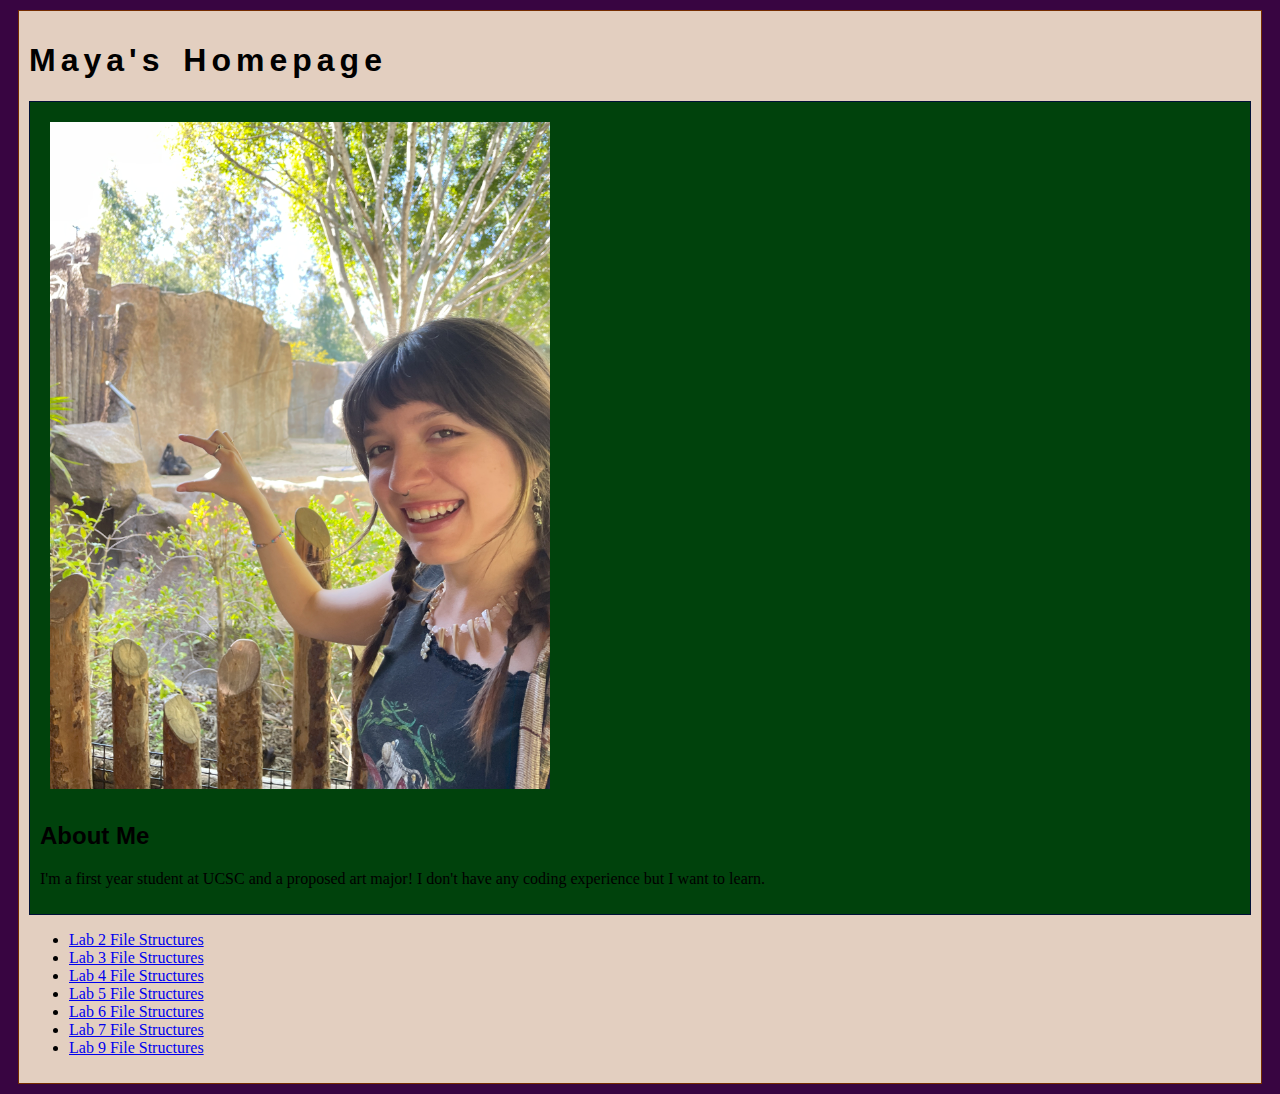
<file: index.html>
<!DOCTYPE html>
<html>
<head>
	<!-- This title is used for tabs and bookmarks -->
	<title>MyName's Homepage</title>

	<!-- Use UTF character set, a good idea with any webpage -->
	<meta charset="UTF-8" />
	<!-- Set viewport so page remains consistently scaled w narrow devices -->
	<meta name="viewport" content="width=device-width, initial-scale=1.0" />

	<!-- Include a sitewide CSS file for consistent styling across the site -->
	<link rel="stylesheet" type="text/css" href="css/site.css">
	<!-- Lab-specifc CSS file for any special styling of this particular page -->
	<link rel="stylesheet" type="text/css" href="css/homepage.css">
	<!-- Link to javascript file - DEFER waits until all elements are rendered -->

	<!-- <script type="text/javascript" src="./js/lab.js" DEFER></script> -->
</head>
<body>
	<!-- Style this page by changing the CSS in ../css/site.css or css/lab.css -->
	<main id="content">
		<section>
			<h1>Maya's Homepage</h1>
			<div class="minor-section">
					<!-- Note that all filenames use lowercase and no spaces -->
					<img class="cat-photo" src="./img/picofme.jpg">
					<h2>About Me</h2>
					<p>I'm a first year student at UCSC and a proposed art major! I don't have any coding experience but I want to learn.</p>
			</div>
			<ul>
				<li><a href="lab2/index.html">Lab 2 File Structures</a></li>
				<li><a href="lab3/index.html">Lab 3 File Structures</a></li>
				<li><a href="lab4/index.html">Lab 4 File Structures</a></li>
				<li><a href="lab5/index.html">Lab 5 File Structures</a></li>
				<li><a href="lab6/index.html">Lab 6 File Structures</a></li>
				<li><a href="lab7/index.html">Lab 7 File Structures</a></li>
				<li><a href="lab9/index.html">Lab 9 File Structures</a></li>
			</ul>

		</section>
		<nav id="links">
			<!-- Put links to labs here. -->
		</nav>
	</main>
</body>
</html>
</file>
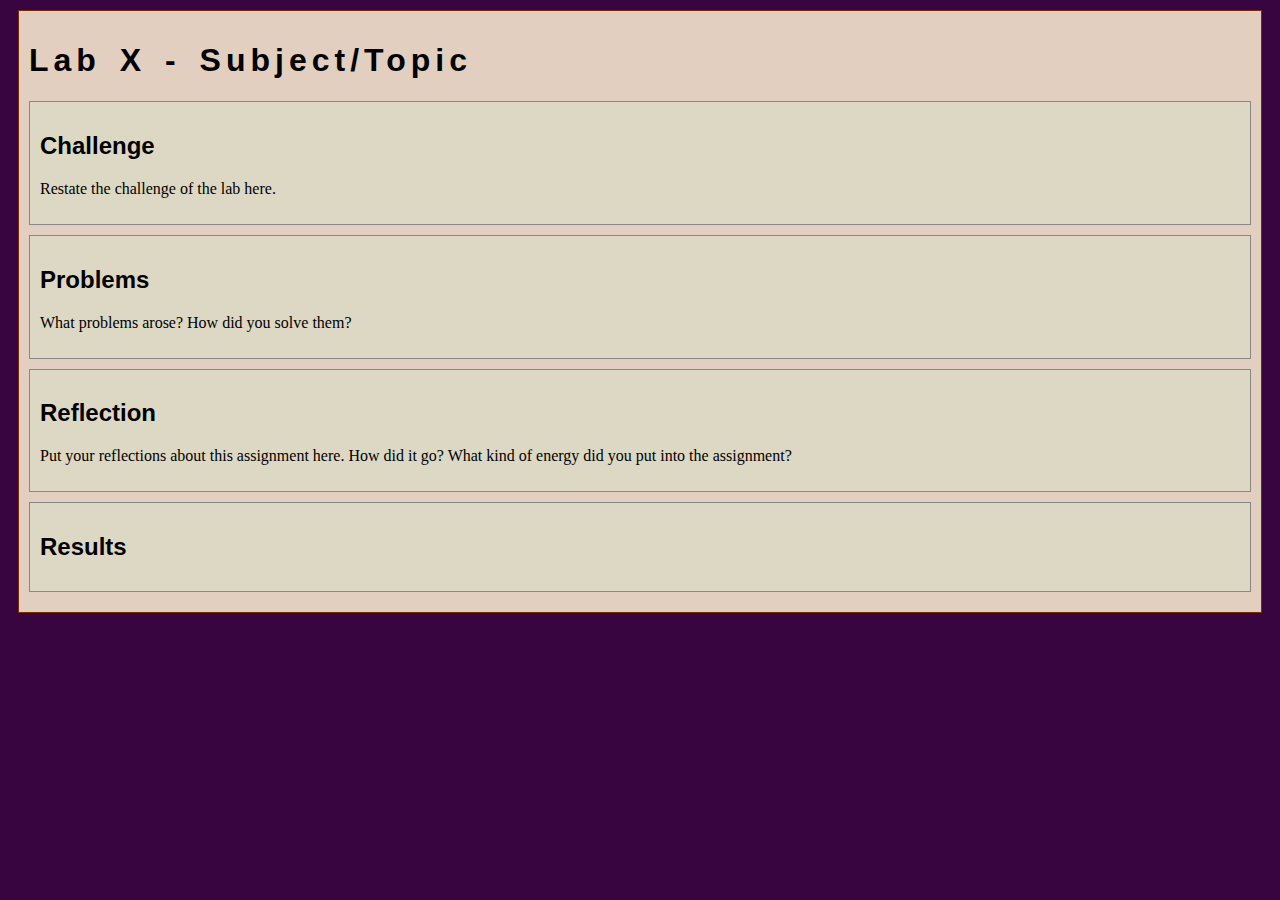
<file: lab1/index.html>
<!DOCTYPE html>
<html>
<head>
	<!-- This title is used for tabs and bookmarks -->
	<title>Lab X - Subject/Topic</title>

	<!-- Use UTF character set, a good idea with any webpage -->
  	<meta charset="UTF-8" />
	<!-- Set viewport so page remains consistently scaled w narrow devices -->
  	<meta name="viewport" content="width=device-width, initial-scale=1.0" />
	
	<!-- Include a sitewide CSS file for consistent styling across the site -->
	<link rel="stylesheet" type="text/css" href="../css/site.css">
	<!-- Lab-specifc CSS file for any special styling of this particular page -->
	<link rel="stylesheet" type="text/css" href="css/lab.css">
	
	<!-- load jQuery library to make javascript easier (must be above our lab js)-->
	<script src="https://code.jquery.com/jquery-3.6.4.min.js"></script>
	<!-- Link to javascript file - DEFER waits until all elements are rendered -->
	<script type="text/javascript" src="./js/lab.js" DEFER></script>
</head>
<body>
	<!-- Style this page by changing the CSS in ../css/site.css or css/lab.css -->
	<main id="content">
		<section>
			<h1>Lab X - Subject/Topic</h1>
			<div class="minor-section">
					<h2>Challenge</h2>
					<p>Restate the challenge of the lab here.</p>
			</div>

			<div class="minor-section">
					<h2>Problems</h2>
					<p>What problems arose? How did you solve them? </p>
			</div>

			<div class="minor-section">
					<h2>Reflection</h2>
					<p>Put your reflections about this assignment here. How did it go? What kind of energy did you put into the assignment? </p>
			</div>

			<div class="minor-section">
					<h2>Results</h2>
					<div id="output"></div>
			</div>
		</section>
		<nav id="links">
			<!-- Put links to other pages (including the homepage) here. -->
		</nav>
	</main>
</body>
</html>
</file>
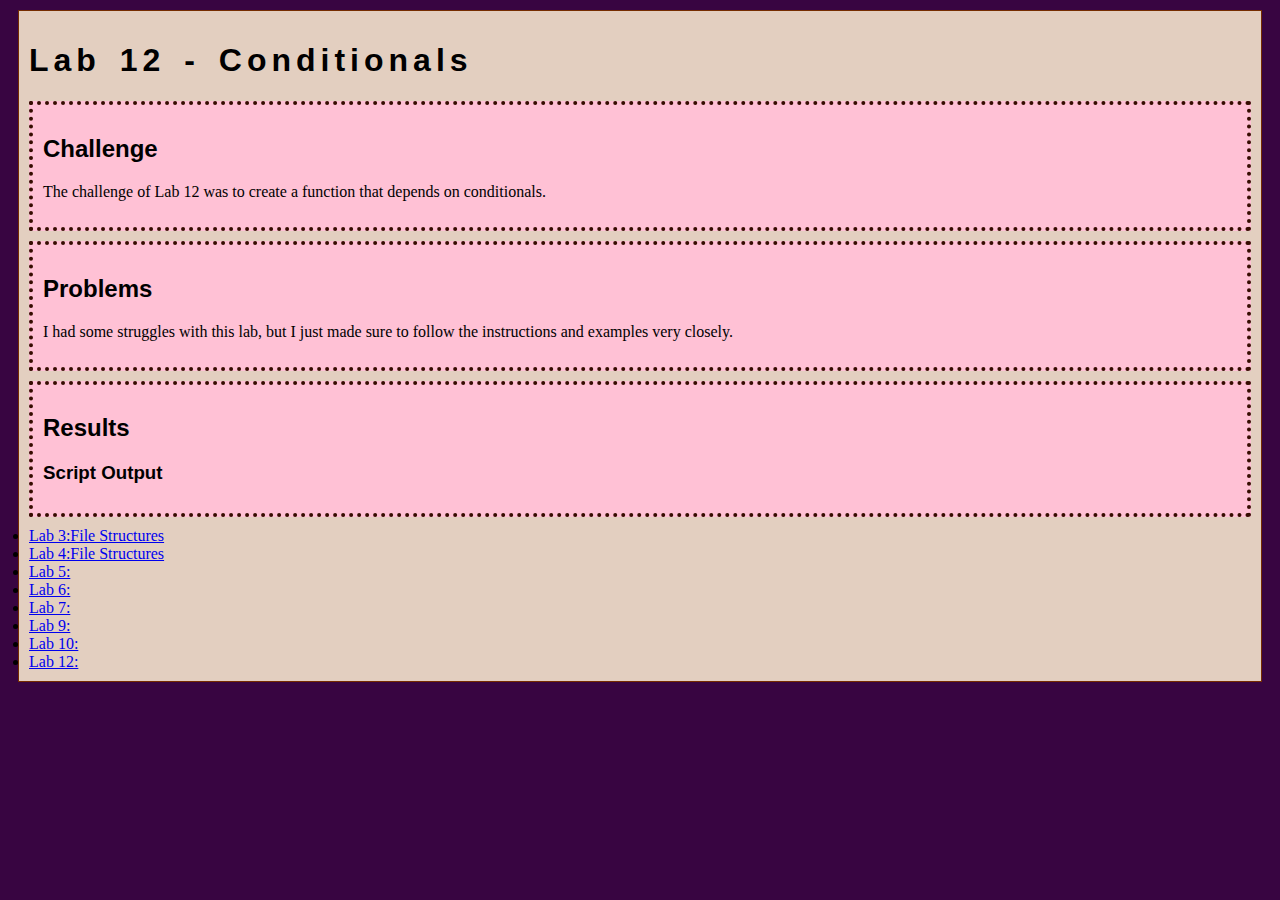
<file: lab12/index.html>
<!DOCTYPE html>
<html>
<head>
	<!-- This title is used for tabs and bookmarks -->
	<title>Lab 9 - Javascript for the Web</title>

	<!-- Use UTF character set, a good idea with any webpage -->
  	<meta charset="UTF-8" />
	<!-- Set viewport so page remains consistently scaled w narrow devices -->
  	<meta name="viewport" content="width=device-width, initial-scale=1.0" />
	
	<!-- Include a sitewide CSS file for consistent styling across the site -->
	<link rel="stylesheet" type="text/css" href="../css/site.css">
	<!-- Lab-specifc CSS file for any special styling of this particular page -->
	<link rel="stylesheet" type="text/css" href="css/lab.css">
	
	<!-- load jQuery library to make javascript easier (must be above our lab js)-->
	<script src="https://code.jquery.com/jquery-3.6.4.min.js"></script>
	<!-- Link to javascript file - DEFER waits until all elements are rendered -->
	<script type="text/javascript" src="./js/lab.js" DEFER></script>
</head>
<body>
	<!-- Style this page by changing the CSS in ../css/site.css or css/lab.css -->
	<main id="content">
		<section>
			<h1>Lab 12 - Conditionals</h1>
			<div class="minor-section">
					<h2>Challenge</h2>
					<p>The challenge of Lab 12 was to create a function that depends on conditionals.</p>
			</div>

			<div class="minor-section">
					<h2>Problems</h2>
					<p>I had some struggles with this lab, but I just made sure to follow the instructions and examples very closely.</p>
			</div>

			<div class="minor-section">
					<h2>Results</h2>
					<div id="output"></div>
					<div>
						<h3>Script Output</h3>
						<script src="./js/lab.js"></script>
					</div>
				
			</div>

		</section>
		<nav id="links">
			<li><a href="lab3/">Lab 3:File Structures</a></li>
			<li><a href="lab4/">Lab 4:File Structures</a></li>
			<li><a href="lab5/">Lab 5:</a></li>
			<li><a href="lab6/">Lab 6:</a></li>
			<li><a href="lab7/">Lab 7:</a></li>
			<li><a href="lab9/">Lab 9:</a></li>
			<li><a href="lab10/">Lab 10:</a></li>
			<li><a href="lab12/">Lab 12:</a></li>
		</nav>
	</main>
</body>
</html>
</file>
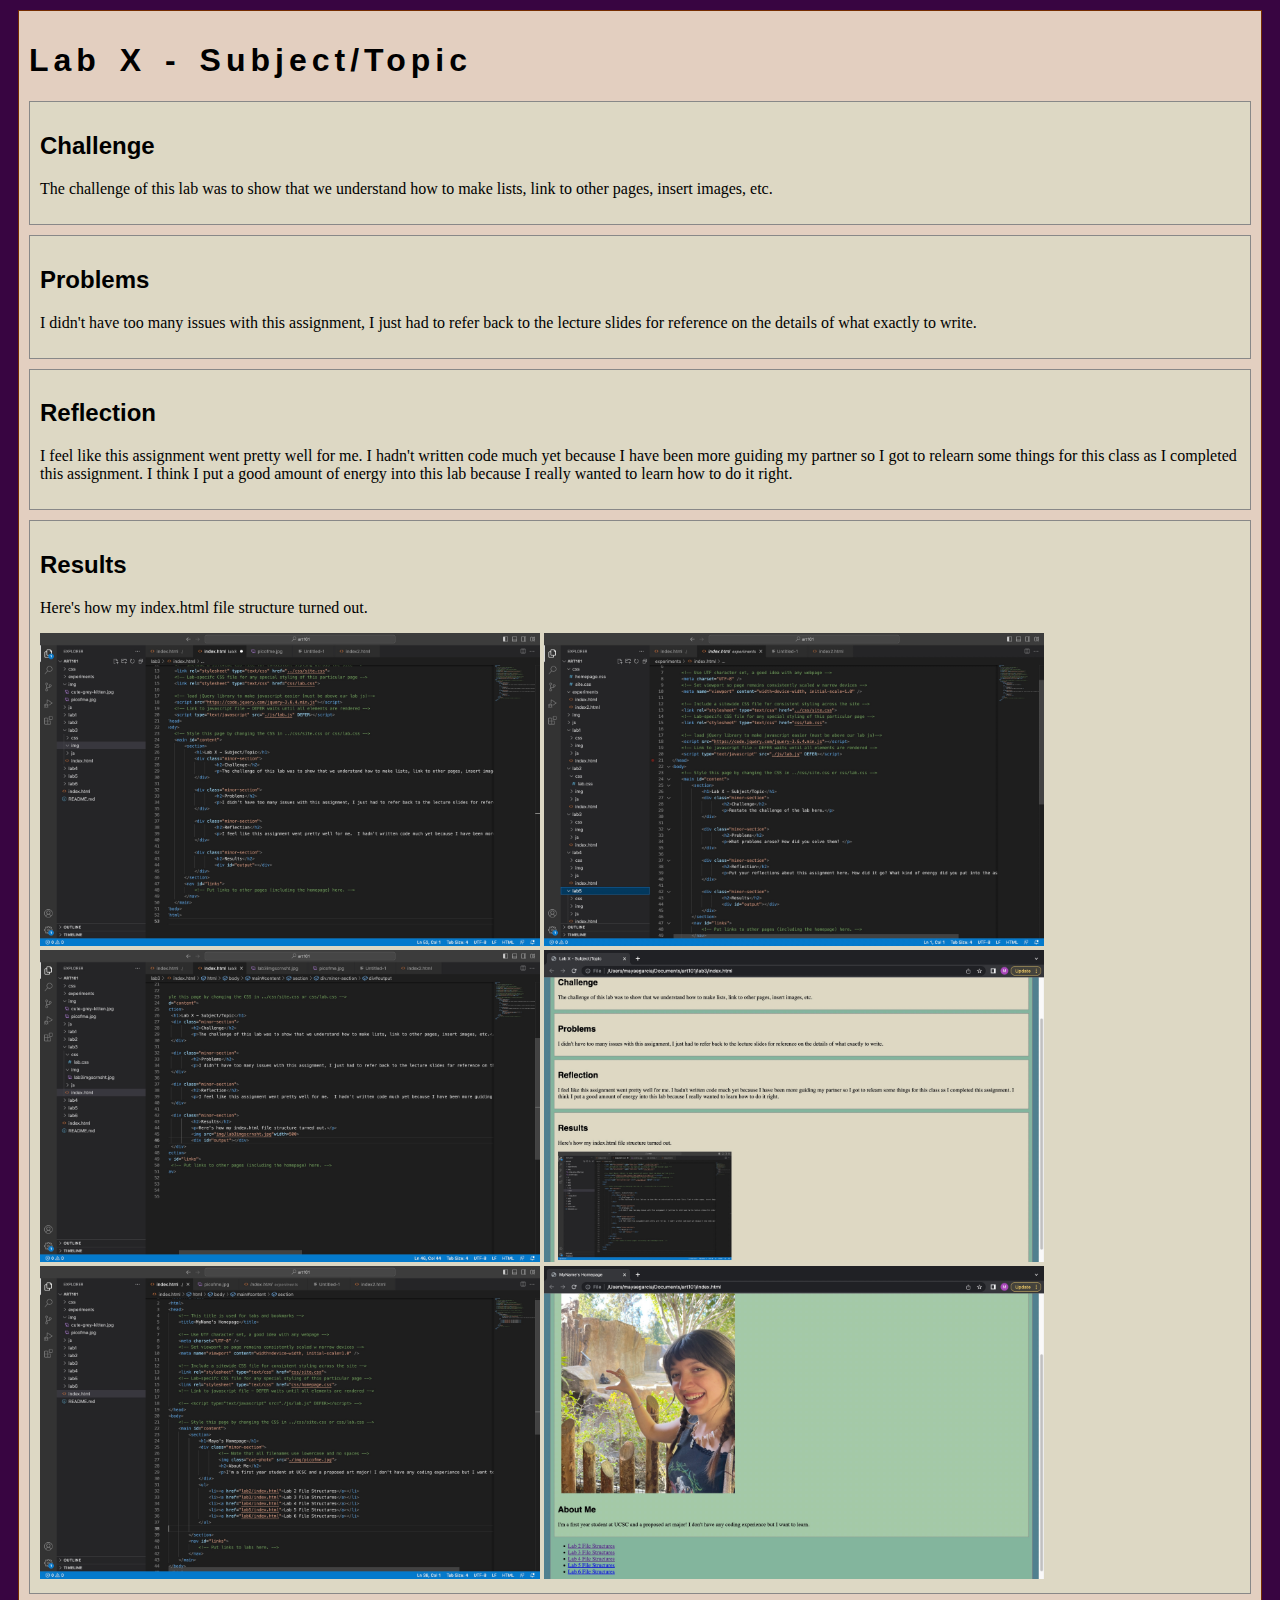
<file: lab3/index.html>
<!DOCTYPE html>
<html>
<head>
	<!-- This title is used for tabs and bookmarks -->
	<title>Lab X - Subject/Topic</title>

	<!-- Use UTF character set, a good idea with any webpage -->
  	<meta charset="UTF-8" />
	<!-- Set viewport so page remains consistently scaled w narrow devices -->
  	<meta name="viewport" content="width=device-width, initial-scale=1.0" />
	
	<!-- Include a sitewide CSS file for consistent styling across the site -->
	<link rel="stylesheet" type="text/css" href="../css/site.css">
	<!-- Lab-specifc CSS file for any special styling of this particular page -->
	<link rel="stylesheet" type="text/css" href="css/lab.css">
	
	<!-- load jQuery library to make javascript easier (must be above our lab js)-->
	<script src="https://code.jquery.com/jquery-3.6.4.min.js"></script>
	<!-- Link to javascript file - DEFER waits until all elements are rendered -->
	<script type="text/javascript" src="./js/lab.js" DEFER></script>
</head>
<body>
	<!-- Style this page by changing the CSS in ../css/site.css or css/lab.css -->
	<main id="content">
		<section>
			<h1>Lab X - Subject/Topic</h1>
			<div class="minor-section">
					<h2>Challenge</h2>
					<p>The challenge of this lab was to show that we understand how to make lists, link to other pages, insert images, etc.</p>
			</div>

			<div class="minor-section">
					<h2>Problems</h2>
					<p>I didn't have too many issues with this assignment, I just had to refer back to the lecture slides for reference on the details of what exactly to write. </p>
			</div>

			<div class="minor-section">
					<h2>Reflection</h2>
					<p>I feel like this assignment went pretty well for me.  I hadn't written code much yet because I have been more guiding my partner so I got to relearn some things for this class as I completed this assignment.  I think I put a good amount of energy into this lab because I really wanted to learn how to do it right. </p>
			</div>

			<div class="minor-section">
					<h2>Results</h2>
					<p>Here's how my index.html file structure turned out.</p>
					<img src="img/lab3imgscrnsht01.jpg"width=500>
					<img src="img/lab3imgscrnsht02.jpeg"width=500>
					<img src="img/lab3imgscrnsht03.jpeg"width=500>
					<img src="img/lab3imgscrnsht04.jpeg"width=500>
					<img src="img/lab3imgscrnsht05.jpeg"width=500>
					<img src="img/lab3imgscrnsht06.jpeg"width=500>
					<div id="output"></div>
			</div>
		</section>
		<nav id="links">
			<!-- Put links to other pages (including the homepage) here. -->
		</nav>
	</main>
</body>
</html>
</file>
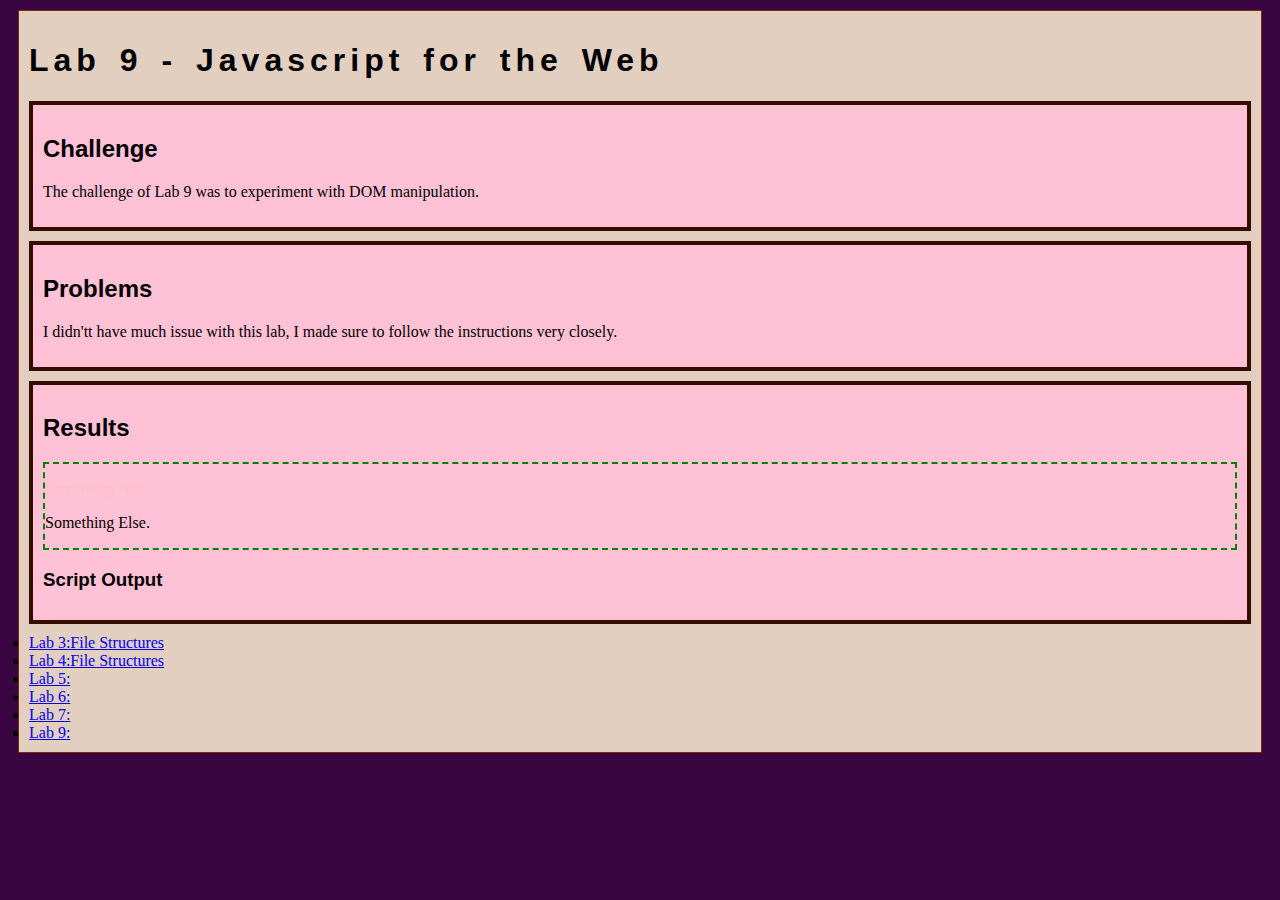
<file: lab9/index.html>
<!DOCTYPE html>
<html>
<head>
	<!-- This title is used for tabs and bookmarks -->
	<title>Lab 9 - Javascript for the Web</title>

	<!-- Use UTF character set, a good idea with any webpage -->
  	<meta charset="UTF-8" />
	<!-- Set viewport so page remains consistently scaled w narrow devices -->
  	<meta name="viewport" content="width=device-width, initial-scale=1.0" />
	
	<!-- Include a sitewide CSS file for consistent styling across the site -->
	<link rel="stylesheet" type="text/css" href="../css/site.css">
	<!-- Lab-specifc CSS file for any special styling of this particular page -->
	<link rel="stylesheet" type="text/css" href="css/lab.css">
	
	<!-- load jQuery library to make javascript easier (must be above our lab js)-->
	<script src="https://code.jquery.com/jquery-3.6.4.min.js"></script>
	<!-- Link to javascript file - DEFER waits until all elements are rendered -->
	<script type="text/javascript" src="./js/lab.js" DEFER></script>
</head>
<body>
	<!-- Style this page by changing the CSS in ../css/site.css or css/lab.css -->
	<main id="content">
		<section>
			<h1>Lab 9 - Javascript for the Web</h1>
			<div class="minor-section">
					<h2>Challenge</h2>
					<p>The challenge of Lab 9 was to experiment with DOM manipulation.</p>
			</div>

			<div class="minor-section">
					<h2>Problems</h2>
					<p>I didn'tt have much issue with this lab, I made sure to follow the instructions very closely.</p>
			</div>

			<div class="minor-section">
					<h2>Results</h2>
					<div id="output"></div>
					<div>
						<h3>Script Output</h3>
						<script src="./js/lab.js"></script>
					</div>
				
			</div>

		</section>
		<nav id="links">
			<li><a href="lab3/">Lab 3:File Structures</a></li>
			<li><a href="lab4/">Lab 4:File Structures</a></li>
			<li><a href="lab5/">Lab 5:</a></li>
			<li><a href="lab6/">Lab 6:</a></li>
			<li><a href="lab7/">Lab 7:</a></li>
			<li><a href="lab9/">Lab 9:</a></li>
		</nav>
	</main>
</body>
</html>
</file>
<file: css/site.css>
/* we can use a single css file to style all the files in our wwebsite */

/* you can pick your own background colors, text colors, and fonts */

/* we can select an html element tag, in this case "body" will apply to the whole document */
body {
  background-color: #380541;
}

/* we can have rules apply to multiple elements at the same time with commas */
h1,h2,h3 {
  font-family: sans-serif;
}

/* and we can have rules that overlap other rules, both take effect */
h1 {
  letter-spacing: 5px;
  word-spacing: 5px;
  font-size: 200%;
}

/* the hashtag in a CSS selector selects an element by id, e.g., id="content" */
#content {
  margin: 10px;
  padding: 10px;
  border: solid 1px #762d00;
  background-color: #e3cfc0;
}

/* the period in a CSS selector selects an element by class, e.g., class="minor-section" */
.minor-section {
  padding: 10px;
  margin-bottom: 10px;
  border: solid 1px #001036;
  background-color: #00420c;
}
</file>
<file: css/homepage.css>
/* this css file will only style the homepage of our site */

.cat-photo {
  margin: 10px;
  max-width: 500px;
}
</file>
<file: lab1/css/lab.css>
/* Here we can set styles for this lab page that we don't want to effect others pages */

/* the period in a CSS selector selects an element by class, e.g., class="minor-section" */
.minor-section {
    padding: 10px;
    margin-bottom: 10px;
    border: solid 1px #888;
    background-color: #DDD8C4;
  }
</file>
<file: lab12/css/lab.css>
/* Here we can set styles for this lab page that we don't want to effect others pages */

/* the period in a CSS selector selects an element by class, e.g., class="minor-section" */
.minor-section {
    padding: 10px;
    margin-bottom: 10px;
    border: dotted 4px #360c00;
    background-color: #ffc1d5;
}
</file>
<file: lab3/css/lab.css>
/* Here we can set styles for this lab page that we don't want to effect others pages */

/* the period in a CSS selector selects an element by class, e.g., class="minor-section" */
.minor-section {
    padding: 10px;
    margin-bottom: 10px;
    border: solid 1px #888;
    background-color: #DDD8C4;
  }
</file>
<file: lab9/css/lab.css>
/* Here we can set styles for this lab page that we don't want to effect others pages */

/* the period in a CSS selector selects an element by class, e.g., class="minor-section" */
.minor-section {
    padding: 10px;
    margin-bottom: 10px;
    border: solid 4px #360c00;
    background-color: #ffc1d5;
    new1El.style.color = "pink";
    outputEl.style.border = "dashed 2px green";
  }
</file>
